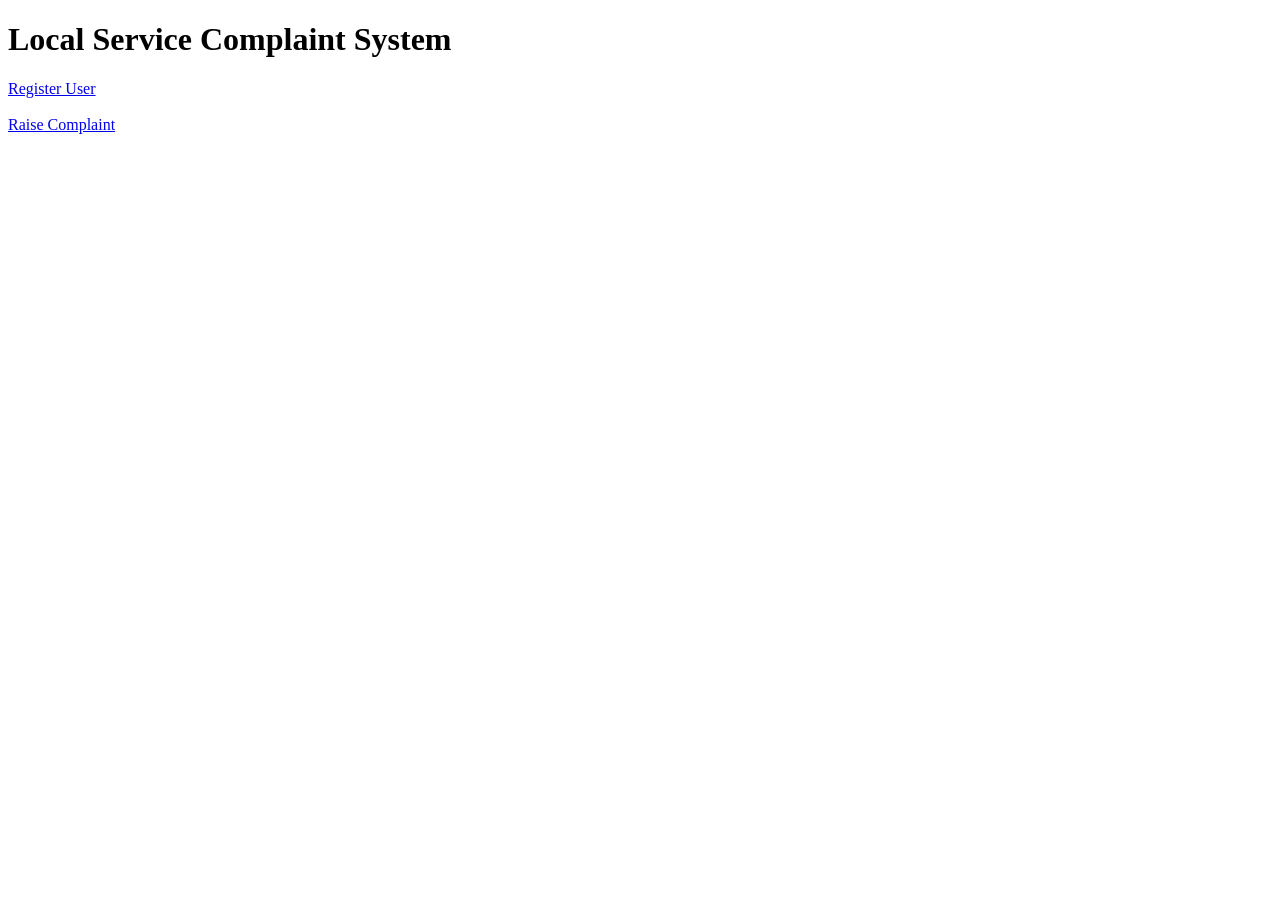
<file: frontend/pages/index.html>
<!DOCTYPE html>
<html>
<head>
    <title>LSTS System</title>
</head>
<body>
<h1>Local Service Complaint System</h1>

<a href="register.html">Register User</a><br><br>
<a href="complaint.html">Raise Complaint</a>
</body>
</html>
</file>
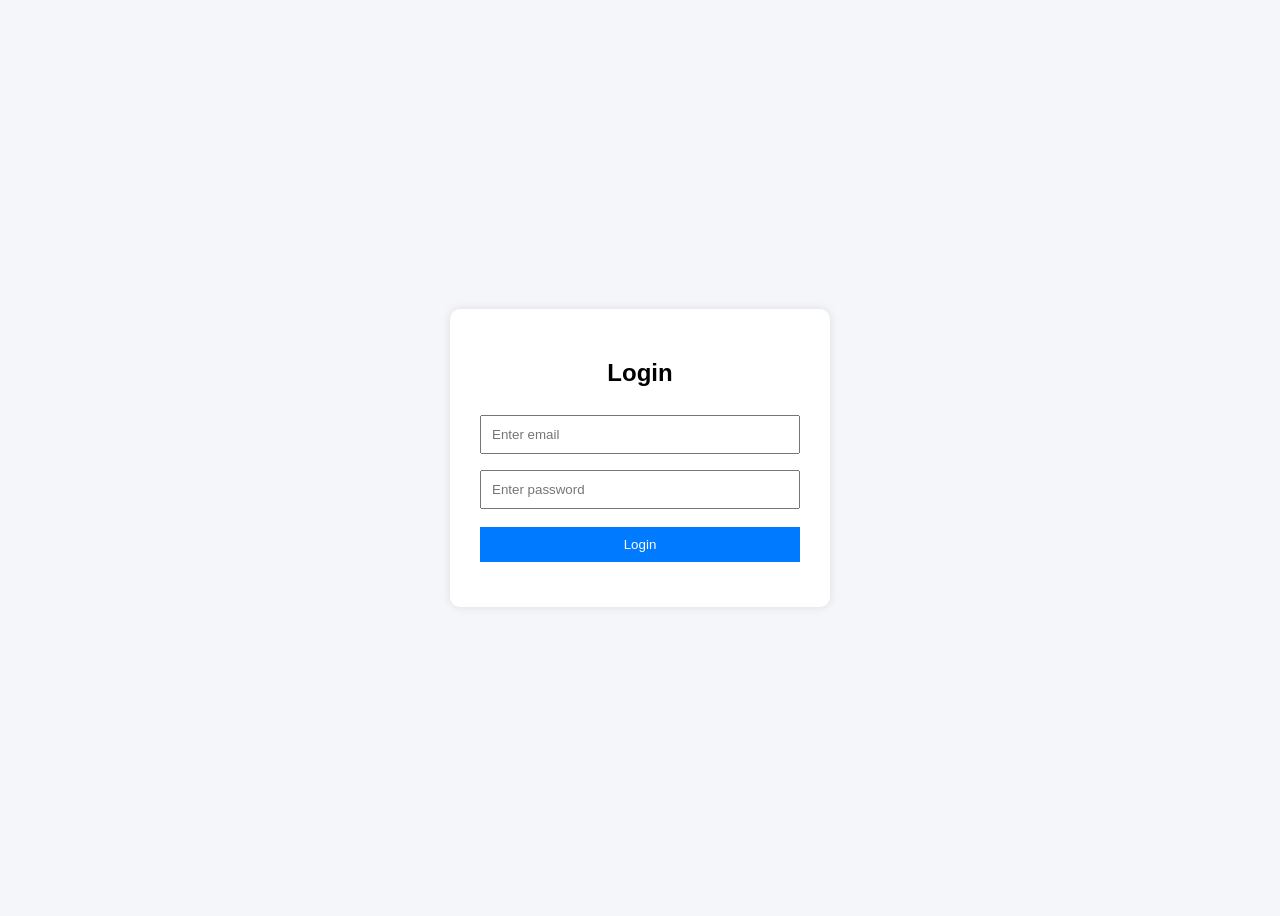
<file: frontend/pages/admin.html>
<!DOCTYPE html>
<html lang="en">
<head>
    <meta charset="UTF-8">
    <meta name="viewport" content="width=device-width, initial-scale=1.0">
    <title>Admin Dashboard</title>
    <style>
        body {
            font-family: Arial, sans-serif;
            margin: 20px;
            background: #f4f6f9;
        }

        h1, h2 {
            color: #333;
        }

        button {
            padding: 8px 12px;
            margin-bottom: 20px;
            background: #007bff;
            border: none;
            color: white;
            cursor: pointer;
            border-radius: 5px;
        }

        button:hover {
            background: #0056b3;
        }

        table {
            width: 100%;
            border-collapse: collapse;
            background: white;
            margin-bottom: 30px;
        }

        th, td {
            border: 1px solid #ddd;
            padding: 10px;
            text-align: left;
            vertical-align: middle;
        }

        th {
            background: #007bff;
            color: white;
        }

        select {
            padding: 6px;
        }

        .action-btn {
            background: green;
            margin: 0;
        }

        .action-btn:hover {
            background: darkgreen;
        }
    </style>
</head>
<body>

<h1>Admin Dashboard</h1>

<h2>All Users</h2>
<table>
    <thead>
    <tr>
        <th>User ID</th>
        <th>Name</th>
        <th>Email</th>
        <th>Phone</th>
        <th>Role</th>
        <th>Action</th>
    </tr>
    </thead>
    <tbody id="usersTableBody"></tbody>
</table>

<h2>All Complaints</h2>
<table>
    <thead>
    <tr>
        <th>Complaint ID</th>
        <th>Title</th>
        <th>Description</th>
        <th>Current Status</th>
        <th>User ID</th>
        <th>User Name</th>
        <th>New Status</th>
        <th>Action</th>
    </tr>
    </thead>
    <tbody id="complaintsTableBody"></tbody>
</table>
<button onclick="logout()">Logout</button>
<script>
    const token = localStorage.getItem("token");
    const role = localStorage.getItem("role");

    if (!token || role !== "ADMIN") {
        alert("Access denied");
        window.location.href = "login.html";
    }

    function logout() {
        localStorage.removeItem("token");
        localStorage.removeItem("role");
        window.location.href = "login.html";
    }

    async function loadUsers() {
        try {
            const response = await fetch("http://localhost:8080/api/users", {
                headers: {
                    "Authorization": "Bearer " + token
                }
            });

            if (!response.ok) {
                throw new Error("Failed to load users");
            }

            const users = await response.json();
            const tableBody = document.getElementById("usersTableBody");
            tableBody.innerHTML = "";

            users.forEach(user => {
                tableBody.innerHTML += `
                    <tr>
                        <td>${user.userId}</td>
                        <td>${user.name}</td>
                        <td>${user.email}</td>
                        <td>${user.phoneNumber}</td>
                        <td>${user.role}</td>
                        <td>
                            <button class="remove-btn" onclick="deleteUser(${user.userId}, '${user.role}')">
                                Remove
                            </button>
                        </td>
                    </tr>
                `;
            });
        } catch (error) {
            console.error("Users load error:", error);
        }
    }

    async function deleteUser(userId , userRole){
        if(userRole==="ADMIN"){
            alert("cannot delete ADMIN User");
            return;
        }

        const confirmDelete=confirm("Are you sure to delete this user?");
        if (!confirmDelete)
            return;

        try {
            const response = await fetch(`http://localhost:8080/api/users/${userId}`, {
                method: "DELETE",
                headers: {
                    "Authorization": "Bearer " + token
                }
            });

            const result = await response.text();

            if (!response.ok) {
                throw new Error(result);
            }

            alert("User deleted successfully");
            loadUsers();

        } catch (error) {
            console.error("Delete error:", error);
            alert("Error: " + error.message);
        }
    }

    async function loadComplaints() {
        try {
            const response = await fetch("http://localhost:8080/api/complaints", {
                headers: {
                    "Authorization": "Bearer " + token
                }
            });

            if (!response.ok) {
                throw new Error("Failed to load complaints");
            }

            const complaints = await response.json();
            const tableBody = document.getElementById("complaintsTableBody");
            tableBody.innerHTML = "";

            complaints.forEach(c => {
                tableBody.innerHTML += `
                    <tr>
                        <td>${c.complaintId}</td>
                        <td>${c.title}</td>
                        <td>${c.description}</td>
                        <td>${c.status}</td>
                        <td>${c.userId}</td>
                        <td>${c.userName}</td>
                        <td>
                            <select id="status-${c.complaintId}">
                                <option value="PENDING" ${c.status === "PENDING" ? "selected" : ""}>PENDING</option>
                                <option value="IN_PROGRESS" ${c.status === "IN_PROGRESS" ? "selected" : ""}>IN_PROGRESS</option>
                                <option value="COMPLETED" ${c.status === "COMPLETED" ? "selected" : ""}>COMPLETED</option>
                            </select>
                        </td>
                        <td>
                            <button class="action-btn" onclick="updateStatus(${c.complaintId})">Update</button>
                        </td>
                    </tr>
                `;
            });
        } catch (error) {
            console.error("Complaints load error:", error);
        }
    }

    async function updateStatus(complaintId) {
        const selectedStatus = document.getElementById(`status-${complaintId}`).value;

        try {
            const response = await fetch(`http://localhost:8080/api/complaints/${complaintId}/status?status=${selectedStatus}`, {
                method: "PUT",
                headers: {
                    "Authorization": "Bearer " + token
                }
            });

            const result = await response.text();

            if (!response.ok) {
                throw new Error(result || "Failed to update status");
            }

            alert("Status updated successfully");
            await loadComplaints();

        } catch (error) {
            console.error("Status update error:", error);
            alert("Error: " + error.message);
        }
    }
    setInterval(async ()=>{
        await loadComplaints();
    },3000)

    setInterval(async ()=>{
        await loadUsers();
    },3000)
</script>

</body>
</html>
</file>
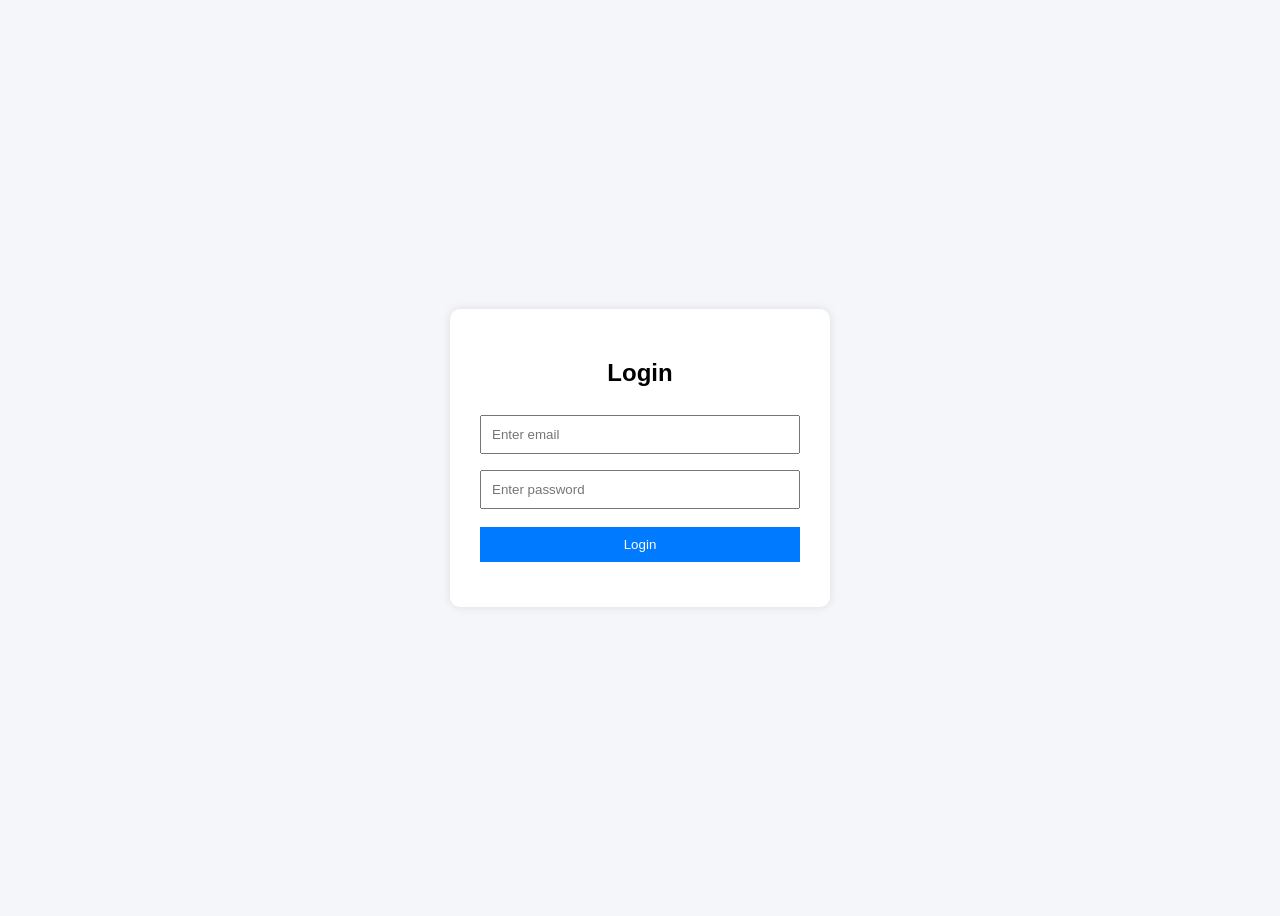
<file: frontend/pages/complaint.html>
<!DOCTYPE html>
<html lang="en">
<head>
    <meta charset="UTF-8">
    <meta name="viewport" content="width=device-width, initial-scale=1.0">
    <title>Raise Complaint</title>
    <script>
        const token = localStorage.getItem("token");
        const role = localStorage.getItem("role");

        if (!token || role !== "USER") {
            alert("Access denied");
            window.location.href = "login.html";
        }

        function logout() {
            localStorage.removeItem("token");
            localStorage.removeItem("role");
            window.location.href = "login.html";
        }
    </script>

</head>
<body>
<h1>Raise Complaint</h1>

<form id="complaintForm">
    <label><input type="text" id="title" placeholder="Complaint Title" required></label><br><br>
    <label><textarea id="description" placeholder="Complaint Description" required></textarea></label><br><br>
    <button type="submit">Submit Complaint</button>
</form>

<button onclick="logout()">Logout</button>

<script>
    document.getElementById("complaintForm").addEventListener("submit", async function(e) {
        e.preventDefault();

        const title = document.getElementById("title").value.trim();
        const description = document.getElementById("description").value.trim();

        try {
            const response = await fetch("http://localhost:8080/api/complaints", {
                method: "POST",
                headers: {
                    "Content-Type": "application/json",
                    "Authorization": "Bearer " + token
                },
                body: JSON.stringify({
                    title: title,
                    description: description
                })
            });

            const result = await response.text();
            console.log("Response:", result);

            if (!response.ok) {
                throw new Error(result || "Failed to create complaint");
            }

            alert("Complaint created successfully");

            document.getElementById("complaintForm").reset();

        } catch (error) {
            console.error("Complaint error:", error);
            alert("Failed to create complaint: " + error.message);
        }
    });
</script>
</body>
</html>
</file>
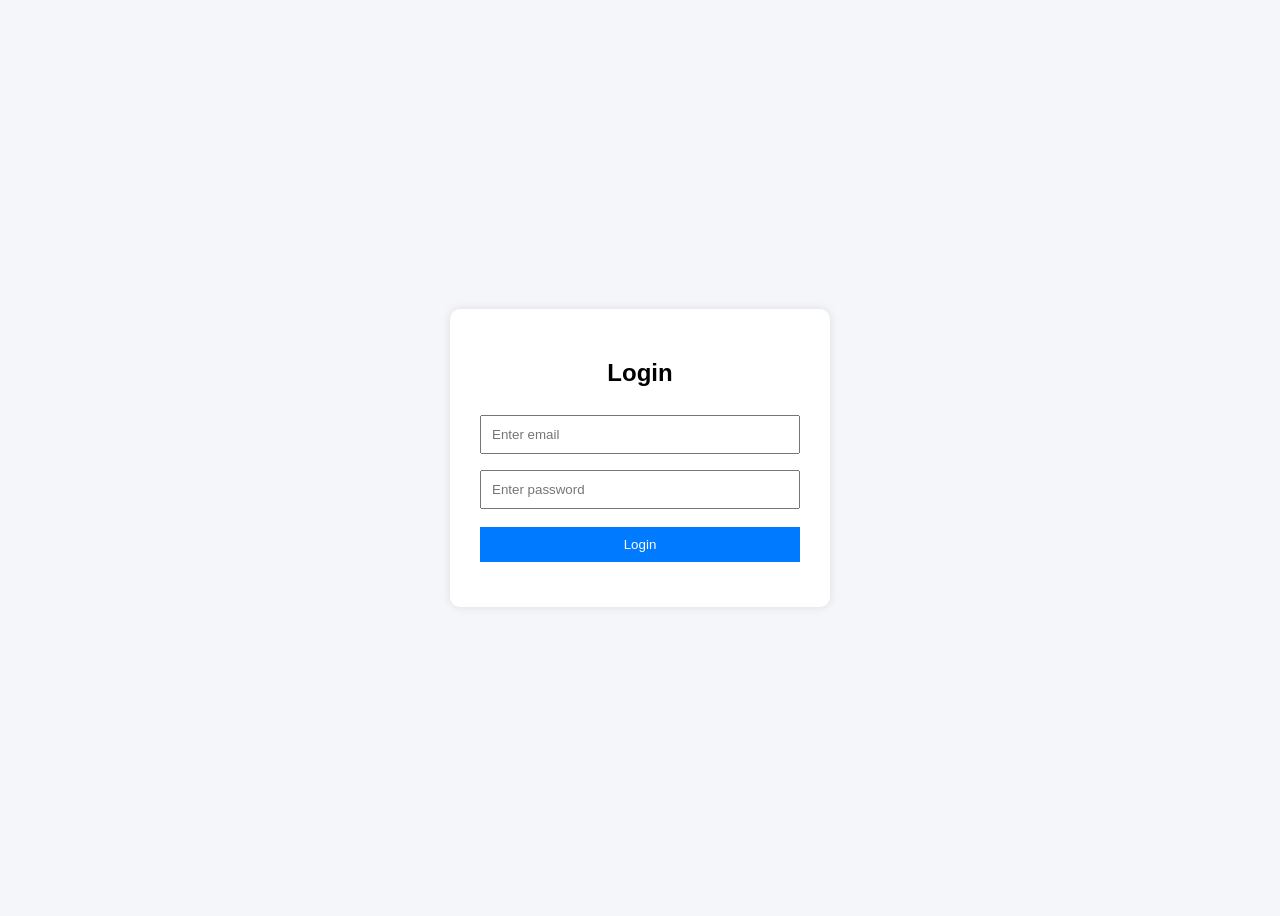
<file: frontend/pages/login.html>
<!DOCTYPE html>
<html lang="en">
<head>
    <meta charset="UTF-8">
    <meta name="viewport" content="width=device-width, initial-scale=1.0">
    <title>LSTS Login</title>
    <style>
        body {
            font-family: Arial, sans-serif;
            background-color: #f4f6f9;
            display: flex;
            justify-content: center;
            align-items: center;
            height: 100vh;
        }

        .login-box {
            background: white;
            padding: 30px;
            border-radius: 10px;
            box-shadow: 0 0 10px rgba(0,0,0,0.1);
            width: 320px;
        }

        h2 {
            text-align: center;
            margin-bottom: 20px;
        }

        input {
            width: 100%;
            padding: 10px;
            margin: 8px 0;
            box-sizing: border-box;
        }

        button {
            width: 100%;
            padding: 10px;
            background-color: #007bff;
            border: none;
            color: white;
            cursor: pointer;
            margin-top: 10px;
        }

        button:hover {
            background-color: #0056b3;
        }

        #message {
            margin-top: 15px;
            text-align: center;
            color: red;
        }
    </style>
</head>
<body>

<div class="login-box">
    <h2>Login</h2>

    <form id="loginForm">
        <label><input type="email" id="email" placeholder="Enter email" required></label>
        <label><input type="password" id="password" placeholder="Enter password" required></label>
        <button type="submit">Login</button>
    </form>

    <div id="message"></div>
</div>

<script src="../js/auth.js"></script>
</body>
</html>
</file>
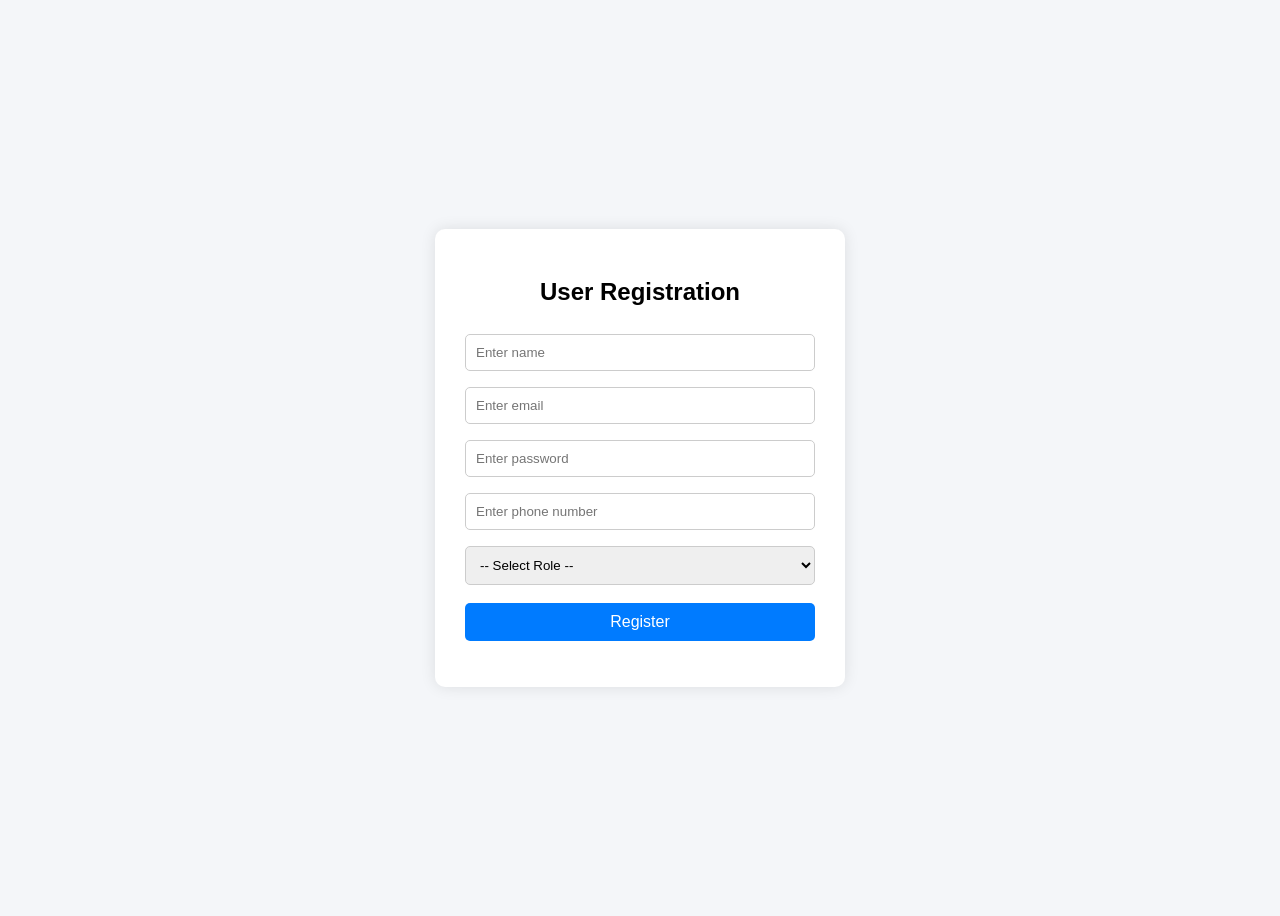
<file: frontend/pages/register.html>
<!DOCTYPE html>
<html lang="en">
<head>
    <meta charset="UTF-8">
    <title>Register</title>

    <style>
        body {
            font-family: Arial, sans-serif;
            background: #f4f6f9;
            display: flex;
            justify-content: center;
            align-items: center;
            height: 100vh;
        }

        .container {
            background: white;
            padding: 30px;
            border-radius: 10px;
            width: 350px;
            box-shadow: 0 0 15px rgba(0, 0, 0, 0.1);
        }

        h2 {
            text-align: center;
            margin-bottom: 20px;
        }

        input, select {
            width: 100%;
            padding: 10px;
            margin: 8px 0;
            border: 1px solid #ccc;
            border-radius: 5px;
            box-sizing: border-box;
        }

        input:focus, select:focus {
            outline: none;
            border-color: #007bff;
        }

        button {
            width: 100%;
            padding: 10px;
            margin-top: 10px;
            background-color: #007bff;
            color: white;
            border: none;
            border-radius: 5px;
            cursor: pointer;
            font-size: 16px;
        }

        button:hover {
            background-color: #0056b3;
        }

        #message {
            margin-top: 15px;
            text-align: center;
            font-weight: bold;
        }
    </style>
</head>
<body>

<div class="container">
    <h2>User Registration</h2>

    <form id="registerForm">
        <input type="text" id="name" placeholder="Enter name" required>
        <input type="email" id="email" placeholder="Enter email" required>
        <input type="password" id="password" placeholder="Enter password" required>
        <input type="text" id="phone" placeholder="Enter phone number" required>

        <select id="role" required>
            <option value="">-- Select Role --</option>
            <option value="USER">USER</option>
            <option value="ADMIN">ADMIN</option>
        </select>

        <button type="submit">Register</button>
    </form>

    <p id="message"></p>
</div>

<script src="../js/app.js"></script>

</body>
</html>
</file>
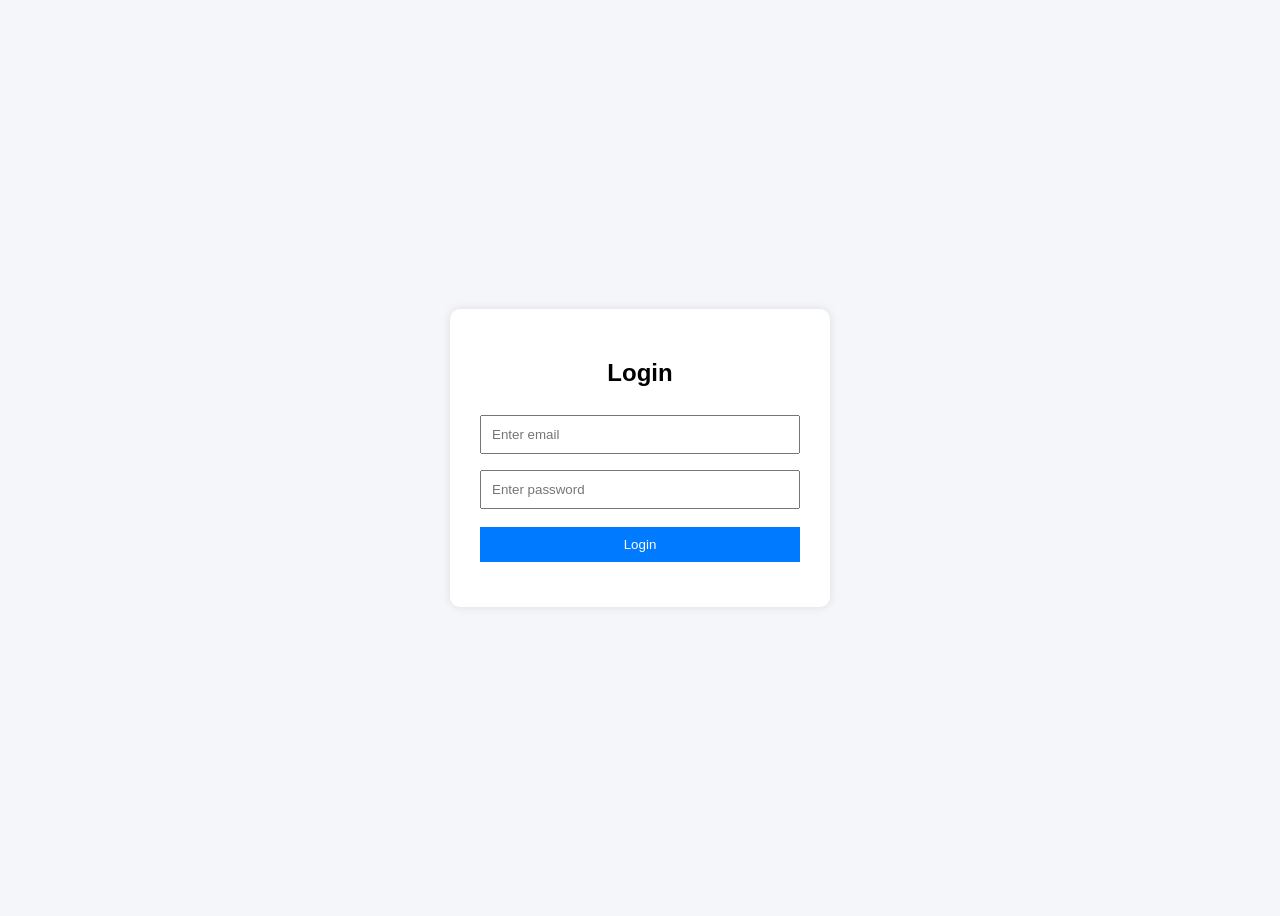
<file: frontend/pages/userDashboard.html>
<!DOCTYPE html>
<html lang="en">
<head>
    <meta charset="UTF-8">
    <meta name="viewport" content="width=device-width, initial-scale=1.0">
    <title>User Dashboard</title>

    <style>
        body {
            font-family: Arial, sans-serif;
            background: #f4f6f9;
            margin: 0;
            padding: 0;
        }

        .header {
            background: #007bff;
            color: white;
            padding: 20px;
        }

        .header h1 {
            margin: 0;
        }

        .header p {
            margin: 8px 0 0;
        }

        .container {
            width: 90%;
            max-width: 900px;
            margin: 25px auto;
        }

        .card {
            background: white;
            padding: 20px;
            margin-bottom: 20px;
            border-radius: 10px;
            box-shadow: 0 0 10px rgba(0,0,0,0.08);
        }

        h2 {
            margin-top: 0;
            color: #333;
        }

        input, textarea {
            width: 100%;
            padding: 10px;
            margin: 8px 0 15px;
            box-sizing: border-box;
            border: 1px solid #ccc;
            border-radius: 6px;
        }

        textarea {
            resize: vertical;
            min-height: 100px;
        }

        button {
            padding: 10px 16px;
            border: none;
            border-radius: 6px;
            cursor: pointer;
            color: white;
            background: #007bff;
        }

        button:hover {
            background: #0056b3;
        }

        .logout-btn {
            background: #dc3545;
            margin-top: 10px;
        }

        .logout-btn:hover {
            background: #b02a37;
        }

        .complaint-box {
            border: 1px solid #ddd;
            border-radius: 8px;
            padding: 15px;
            margin-bottom: 15px;
            background: #fafafa;
        }

        .complaint-box h3 {
            margin: 0 0 10px;
            color: #222;
        }

        .complaint-box p {
            margin: 6px 0;
        }

        .top-actions {
            display: flex;
            gap: 10px;
            margin-top: 15px;
            flex-wrap: wrap;
        }

        #message {
            margin-top: 10px;
            font-weight: bold;
        }
    </style>
</head>
<body>

<div class="header">
    <h1>User Dashboard</h1>
    <p>Welcome, <span id="userName">User</span></p>
</div>

<div class="container">

    <div class="card">
        <h2>Create New Complaint</h2>

        <form id="complaintForm">
            <label><input type="text" id="title" placeholder="Complaint Title" required></label>
            <label><textarea id="description" placeholder="Complaint Description" required></textarea></label>

            <div class="top-actions">
                <button type="submit">Submit Complaint</button>
            </div>
        </form>

        <div id="message"></div>
    </div>

    <div class="card">
        <h2>View My Complaints</h2>
        <div id="complaints"></div>
    </div>

    <button type="button" class="logout-btn" onclick="logout()">Logout</button>
</div>

<script>
    const token = localStorage.getItem("token");
    const role = localStorage.getItem("role");
    const storedUserName = localStorage.getItem("userName");

    if (!token) {
        alert("Please login first");
        window.location.href = "login.html";
    }

    if (role && role !== "USER") {
        alert("Access denied");
        window.location.href = "login.html";
    }

    const userNameElement = document.getElementById("userName");
    const message = document.getElementById("message");
    const complaintsContainer = document.getElementById("complaints");
    const complaintForm = document.getElementById("complaintForm");

    if (storedUserName) {
        userNameElement.innerText = storedUserName;
    }

    function createComplaintCard(c) {
        return `
            <div class="complaint-box">
                <h3>${c.title}</h3>
                <p><b>Description:</b> ${c.description}</p>
                <p><b>Status:</b> ${c.status}</p>
                <p><b>Created At:</b> ${c.complaintCreatedAt ?? "-"}</p>
            </div>
        `;
    }

    async function loadComplaints() {
        try {
            const response = await fetch("http://localhost:8080/api/complaints/my", {
                method: "GET",
                headers: {
                    "Authorization": "Bearer " + token
                }
            });

            if (!response.ok) {
                const errorText = await response.text();
                throw new Error(errorText || "Failed to load complaints");
            }

            const data = await response.json();
            complaintsContainer.innerHTML = "";

            if (!storedUserName && data.length > 0 && data[0].userName) {
                userNameElement.innerText = data[0].userName;
            }

            if (data.length === 0) {
                complaintsContainer.innerHTML = "<p>No complaints found.</p>";
                return;
            }

            data.forEach(c => {
                complaintsContainer.innerHTML += createComplaintCard(c);
            });

        } catch (error) {
            console.error("Load complaints error:", error);
            alert("Failed to load complaints: " + error.message);
        }
    }

    complaintForm.addEventListener("submit", async function (e) {
        e.preventDefault();

        const title = document.getElementById("title").value.trim();
        const description = document.getElementById("description").value.trim();

        message.innerText = "";

        try {
            const response = await fetch("http://localhost:8080/api/complaints", {
                method: "POST",
                headers: {
                    "Content-Type": "application/json",
                    "Authorization": "Bearer " + token
                },
                body: JSON.stringify({
                    title: title,
                    description: description
                })
            });

            if (!response.ok) {
                const errorText = await response.text();
                throw new Error(errorText || "Failed to create complaint");
            }

            const createdComplaint = await response.json();

            message.style.color = "green";
            message.innerText = "Complaint created successfully";

            complaintForm.reset();

            if (complaintsContainer.innerHTML.includes("No complaints found.")) {
                complaintsContainer.innerHTML = "";
            }

            complaintsContainer.innerHTML =
                createComplaintCard(createdComplaint) + complaintsContainer.innerHTML;

        } catch (error) {
            console.error("Complaint create error:", error);
            message.style.color = "red";
            message.innerText = error.message;
        }
    });

    function logout() {
        localStorage.removeItem("token");
        localStorage.removeItem("role");
        localStorage.removeItem("userName");
        window.location.href = "login.html";
    }

    setInterval(()=>{
        loadComplaints();
    },3000)
</script>

</body>
</html>
</file>
